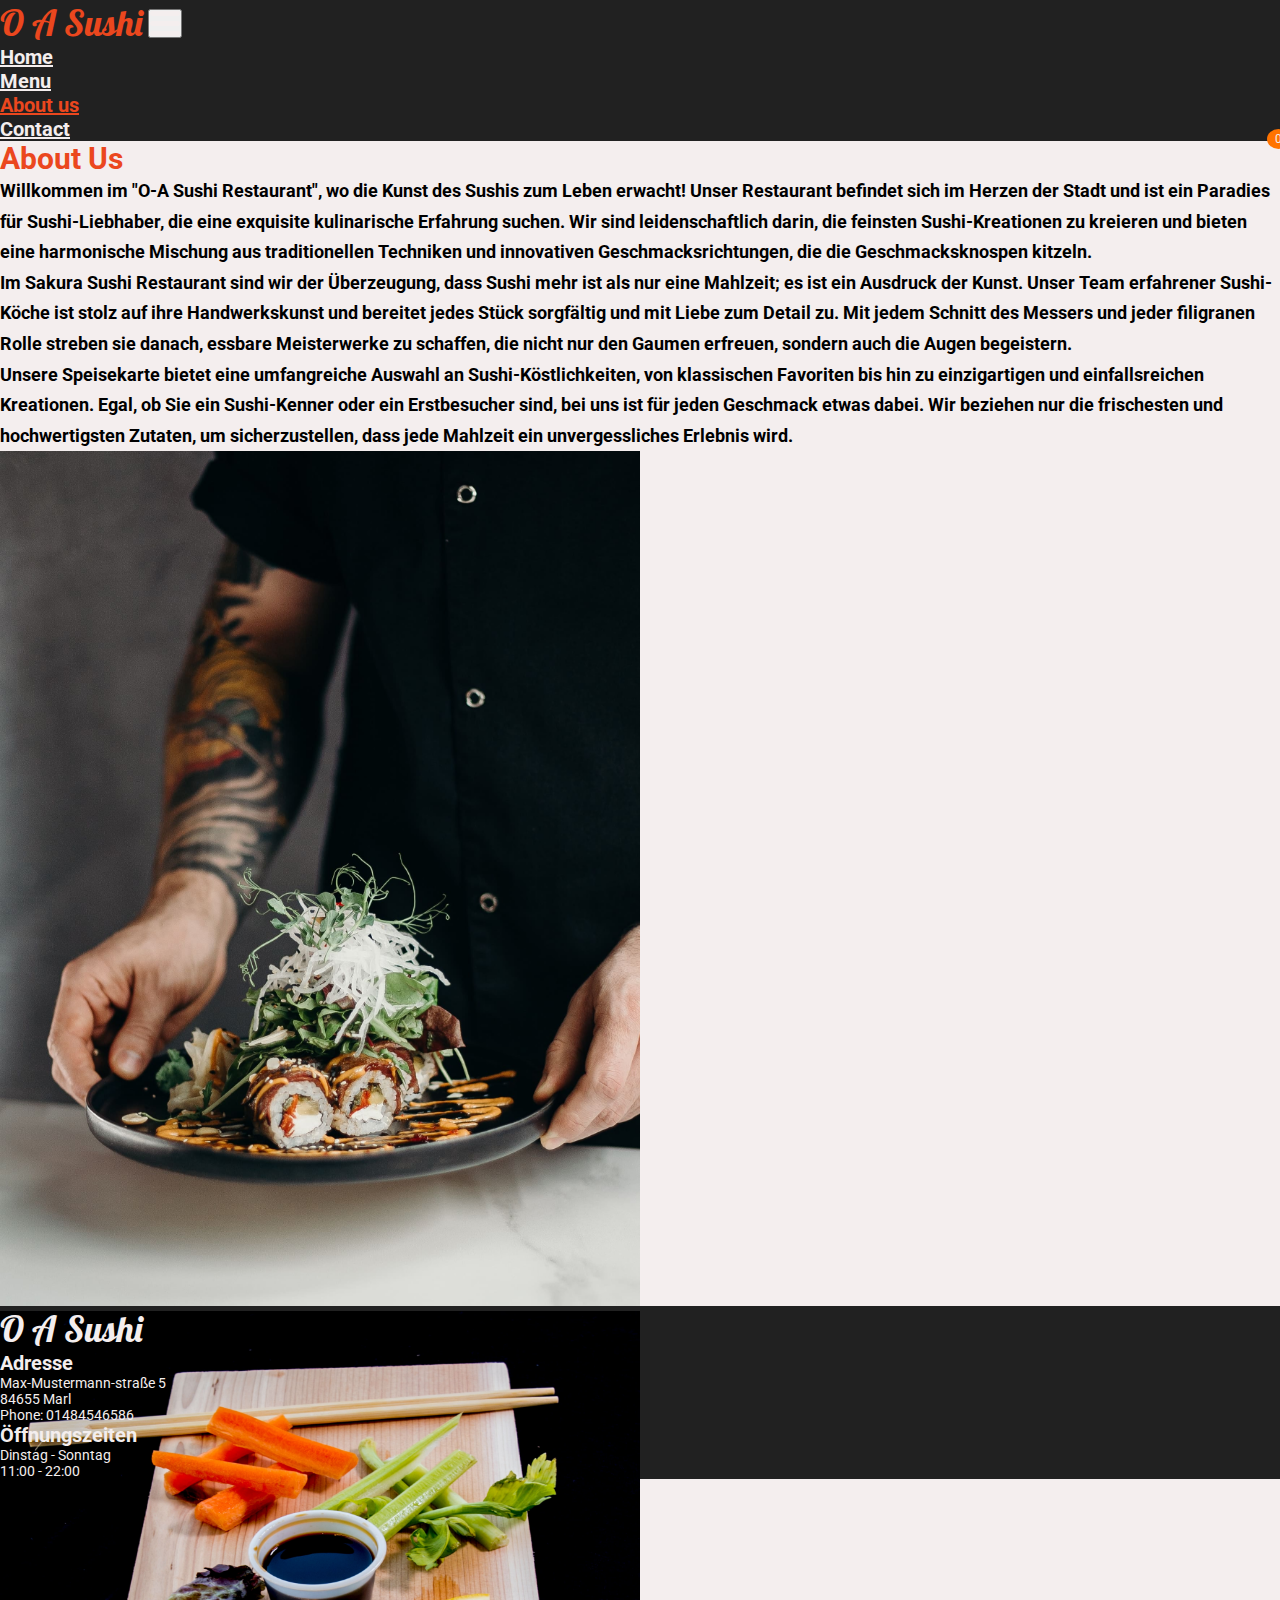
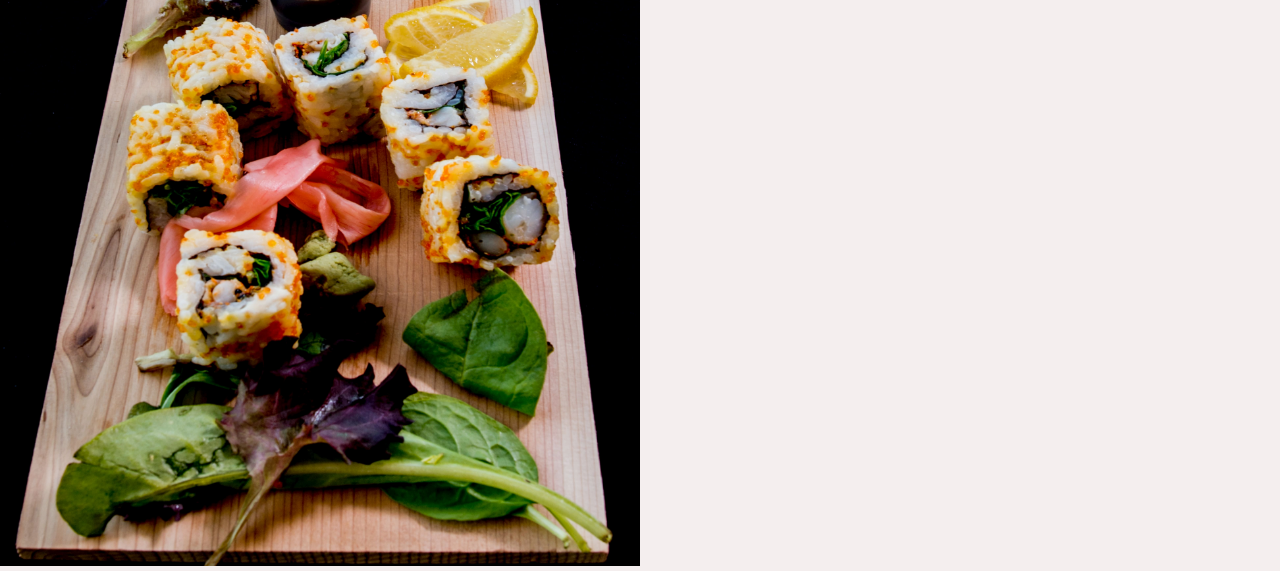
<file: pages/about.html>
<!DOCTYPE html>
<html lang="en">

<head>
    <meta charset="UTF-8">
    <meta http-equiv="X-UA-Compatible" content="IE=edge">
    <meta name="viewport" content="width=device-width, initial-scale=1.0">
    <meta name="description"
        content="Willkommen im O-A Sushi Restaurant, wo die Kunst des Sushis zum Leben erwacht! Unser Restaurant befindet sich im Herzen der Stadt und ist ein Paradies für Sushi-Liebhaber, die eine exquisite kulinarische Erfahrung suchen. Wir sind leidenschaftlich darin, die feinsten Sushi-Kreationen zu kreieren und bieten eine harmonische Mischung aus traditionellen Techniken und innovativen Geschmacksrichtungen, die die Geschmacksknospen kitzeln.">
    <link rel="icon" href="../images/favicon.ico" type="/images/favicon.ico">
    <title>OA Sushi | About Us</title>
    <link rel="stylesheet" href="https://cdnjs.cloudflare.com/ajax/libs/font-awesome/6.4.0/css/all.min.css"
        integrity="sha512-iecdLmaskl7CVkqkXNQ/ZH/XLlvWZOJyj7Yy7tcenmpD1ypASozpmT/E0iPtmFIB46ZmdtAc9eNBvH0H/ZpiBw=="
        crossorigin="anonymous" referrerpolicy="no-referrer" />
    <link href="https://cdn.jsdelivr.net/npm/bootstrap@5.0.2/dist/css/bootstrap.min.css" rel="stylesheet"
        integrity="sha384-EVSTQN3/azprG1Anm3QDgpJLIm9Nao0Yz1ztcQTwFspd3yD65VohhpuuCOmLASjC" crossorigin="anonymous">
    <link rel="stylesheet" href="../css/style.css">
</head>

<body>
<!-- Start Nav -->
    <nav class="navbar navbar-expand-lg nav fixed-top nav-color">
        <div class="container">
            <a class="navbar-logo" href="../index.html">O A Sushi</a>
            <button class="navbar-toggler collapsed" type="button" data-bs-toggle="collapse"
                data-bs-target="#navbarSupportedContent" aria-controls="navbarSupportedContent" aria-expanded="false"
                aria-label="Toggle navigation">
                <span class="toggler-icon top-bar"></span>
                <span class="toggler-icon middle-bar"></span>
                <span class="toggler-icon bottom-bar"></span>
            </button>
            <div class="collapse navbar-collapse text-center" id="navbarSupportedContent">
                <ul class="navbar-nav ms-auto mb-2 mb-lg-0">
                    <li class="nav-item">
                        <a class="nav-link active" aria-current="page" href="../index.html">Home</a>
                    </li>
                    <li class="nav-item">
                        <a class="nav-link active" aria-current="page" href="menu.html">Menu</a>
                    </li>
                    <li class="nav-item">
                        <a class="nav-link active" aria-current="page" href="about.html">About us</a>
                    </li>
                    <li class="nav-item">
                        <a class="nav-link active " aria-current="page" href="contact.html">Contact</a>
                    </li>
                </ul>
                <div class="cart-container" onclick="cartPage()">
                    <i class="fa-solid fa-cart-shopping cart-icon"></i>
                    <div class="cart-counter"></div>
                </div>
            </div>
        </div>
    </nav>
<!-- End Nav -->

<div class="cart-page" style=" right: -100%;">
    <h4 id="cart-title">Dein Einkaufswagen ist leer</h4>
</div>

<!-- Start About us Page -->
    <div class="container about-container px-0 pb-5 my-5 m-auto d-flex justify-content-center align-items-center flex-wrap"
        id="about-us">
        <div class="about-text col-6 px-2 py-5">
            <h2 class="mb-5">About Us</h2>
            <p>
                Willkommen im "O-A Sushi Restaurant", wo die Kunst des Sushis zum Leben erwacht! Unser Restaurant befindet
                sich im
                Herzen der Stadt und ist ein Paradies für Sushi-Liebhaber, die eine exquisite kulinarische Erfahrung suchen.
                Wir sind
                leidenschaftlich darin, die feinsten Sushi-Kreationen zu kreieren und bieten eine harmonische Mischung aus
                traditionellen Techniken und innovativen Geschmacksrichtungen, die die Geschmacksknospen kitzeln.
            </p>
            <p>
                Im Sakura Sushi Restaurant sind wir der Überzeugung, dass Sushi mehr ist als nur eine Mahlzeit; es ist ein
                Ausdruck der
                Kunst. Unser Team erfahrener Sushi-Köche ist stolz auf ihre Handwerkskunst und bereitet jedes Stück
                sorgfältig und mit
                Liebe zum Detail zu. Mit jedem Schnitt des Messers und jeder filigranen Rolle streben sie danach, essbare
                Meisterwerke
                zu schaffen, die nicht nur den Gaumen erfreuen, sondern auch die Augen begeistern.
            </p>

            <p>
                Unsere Speisekarte bietet eine umfangreiche Auswahl an Sushi-Köstlichkeiten, von klassischen Favoriten bis
                hin zu
                einzigartigen und einfallsreichen Kreationen. Egal, ob Sie ein Sushi-Kenner oder ein Erstbesucher sind, bei
                uns ist für
                jeden Geschmack etwas dabei. Wir beziehen nur die frischesten und hochwertigsten Zutaten, um
                sicherzustellen, dass jede
                Mahlzeit ein unvergessliches Erlebnis wird.
            </p>
        </div>
        <div class="row col-6 px-2 py-5 img-container">
            <img src="../images/about-1.jpg" class="col-1 pe-2 py-0" alt="about-img">
            <img src="../images/about-2.jpg" class="col-1 ps-2 py-0" alt="about-img">
        </div>

    </div>
<!-- End About us Page -->
    

<script src="https://cdn.jsdelivr.net/npm/bootstrap@5.0.2/dist/js/bootstrap.bundle.min.js"
        integrity="sha384-MrcW6ZMFYlzcLA8Nl+NtUVF0sA7MsXsP1UyJoMp4YLEuNSfAP+JcXn/tWtIaxVXM"
        crossorigin="anonymous"></script>
        <script src="../js/main.js"></script>
    </body>


<!-- Start Footer -->
        <footer class="footer mt-auto py-3">
            <div class="container d-flex justify-content-between align-items-center flex-wrap footer-container">
                <a class="navbar-logo-footer" href="../index.html">O A Sushi</a>
                <div class="address">
                    <ul class="m-0 p-0 text-center">
                        <li><h2>Adresse</h2></li>
                        <li>Max-Mustermann-straße 5</li>
                        <li>84655 Marl</li>
                        <li>Phone: 01484546586</li>
                    </ul>
                </div>
                <div class="opening-hours">
                    <ul class="m-0 p-0 text-center">
                        <li><h2>Öffnungszeiten</h2></li>
                        <li>Dinstag - Sonntag</li>
                        <li>11:00 - 22:00</li>
                    </ul>
                </div>
                <div class="social-icons-footer">
                    <a class="ms-3" aria-label="facebook" href="https://www.facebook.com/" target="_blank"><i
                            class="fa-brands fa-facebook fa-2xl"></i></a>
                    <a class="ms-3" aria-label="instagram" href="https://www.instagram.com/" target="_blank"><i
                            class="fa-brands fa-instagram fa-2xl"></i></a>
                    <a class="ms-3" aria-label="twitter" href="https://twitter.com/?lang=de" target="_blank"><i
                            class="fa-brands fa-square-twitter fa-2xl"></i></a>
                </div>
            </div>
        </footer>
<!-- End Footer -->
</html>
</file>
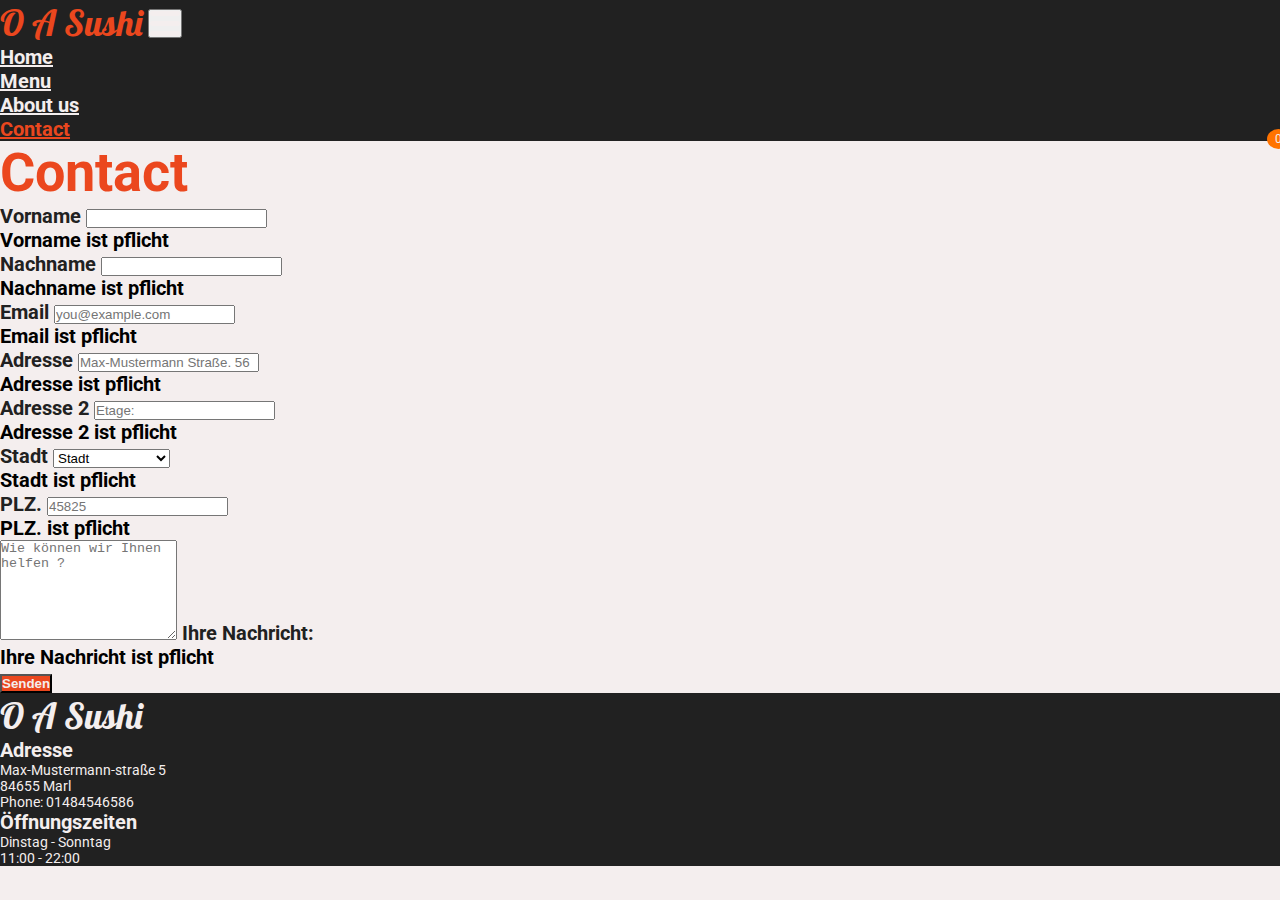
<file: pages/contact.html>
<!DOCTYPE html>
<html lang="en">
<head>
    <meta charset="UTF-8">
    <meta http-equiv="X-UA-Compatible" content="IE=edge">
    <meta name="viewport" content="width=device-width, initial-scale=1.0">
    <meta name="description"
        content="Willkommen im O-A Sushi Restaurant, wo die Kunst des Sushis zum Leben erwacht! Unser Restaurant befindet sich im Herzen der Stadt und ist ein Paradies für Sushi-Liebhaber, die eine exquisite kulinarische Erfahrung suchen. Wir sind leidenschaftlich darin, die feinsten Sushi-Kreationen zu kreieren und bieten eine harmonische Mischung aus traditionellen Techniken und innovativen Geschmacksrichtungen, die die Geschmacksknospen kitzeln.">
    <link rel="icon" href="../images/favicon.ico" type="/images/favicon.ico">
    <title>OA Sushi | Contact</title>
    <link rel="stylesheet" href="https://cdnjs.cloudflare.com/ajax/libs/font-awesome/6.4.0/css/all.min.css"
        integrity="sha512-iecdLmaskl7CVkqkXNQ/ZH/XLlvWZOJyj7Yy7tcenmpD1ypASozpmT/E0iPtmFIB46ZmdtAc9eNBvH0H/ZpiBw=="
        crossorigin="anonymous" referrerpolicy="no-referrer" />
    <link href="https://cdn.jsdelivr.net/npm/bootstrap@5.0.2/dist/css/bootstrap.min.css" rel="stylesheet"
        integrity="sha384-EVSTQN3/azprG1Anm3QDgpJLIm9Nao0Yz1ztcQTwFspd3yD65VohhpuuCOmLASjC" crossorigin="anonymous">
    <link rel="stylesheet" href="../css/style.css">
</head>
<body>
<!-- Start Nav -->
    <nav class="navbar navbar-expand-lg nav fixed-top nav-color">
        <div class="container">
            <a class="navbar-logo" href="../index.html">O A Sushi</a>
            <button class="navbar-toggler collapsed" type="button" data-bs-toggle="collapse"
                data-bs-target="#navbarSupportedContent" aria-controls="navbarSupportedContent" aria-expanded="false"
                aria-label="Toggle navigation">
                <span class="toggler-icon top-bar"></span>
                <span class="toggler-icon middle-bar"></span>
                <span class="toggler-icon bottom-bar"></span>
            </button>
            <div class="collapse navbar-collapse text-center" id="navbarSupportedContent">
                <ul class="navbar-nav ms-auto mb-2 mb-lg-0">
                    <li class="nav-item">
                        <a class="nav-link active" aria-current="page" href="../index.html">Home</a>
                    </li>
                    <li class="nav-item">
                        <a class="nav-link active" aria-current="page" href="menu.html">Menu</a>
                    </li>
                    <li class="nav-item">
                        <a class="nav-link active" aria-current="page" href="about.html">About us</a>
                    </li>
                    <li class="nav-item">
                        <a class="nav-link active" aria-current="page" href="contact.html">Contact</a>
                    </li>
                </ul>
                <div class="cart-container" onclick="cartPage()">
                    <i class="fa-solid fa-cart-shopping cart-icon"></i>
                    <div class="cart-counter"></div>
                </div>
            </div>
        </div>
    </nav>
<!-- End Nav -->

<div class="cart-page" style=" right: -100%;">
    <h4 id="cart-title">Dein Einkaufswagen ist leer</h4>
</div>

<!-- Start Contact -->
<div class="container-lg col-10 p-5 mt-5 mx-auto form-container">
    <h4 class="mb-5 text-center">Contact</h4>
    <form  class="success" novalidate action="https://formspree.io/f/xzbqwaay" method="POST">
        <div class="row g-3">
            <div class="col-md-6">
                <label for="firstName" class="form-label">Vorname</label>
                <input type="text" class="form-control form-control-sm" id="firstName" name ="firstName" minlength="3" maxlength="15" required>
                <div class="invalid-feedback">
                    Vorname ist pflicht
                </div>
            </div>

            <div class="col-md-6 ">
                <label for="lastName" class="form-label">Nachname</label>
                <input type="text" class="form-control form-control-sm" id="lastName" name="lastName" minlength="3" maxlength="15"  required>
                <div class="invalid-feedback">
                    Nachname ist pflicht
                </div>
            </div>

            <div class="col-md-12">
                <label for="email" class="form-label">Email</label>
                <input type="email" class="form-control form-control-sm" id="email" placeholder="you@example.com" name="email"
                maxlength="40" autocomplete="give-email" required>
                <div class="invalid-feedback">
                    Email ist pflicht
                </div>
            </div>

            <div class="col-md-6">
                <label for="address" class="form-label">Adresse</label>
                <input type="text" class="form-control form-control-sm" id="address" placeholder="Max-Mustermann Straße. 56" name="address" minlength="5" maxlength="40" autocomplete="street-address" required>
                <div class="invalid-feedback">
                    Adresse ist pflicht
                </div>
            </div>

            <div class="col-md-6">
                <label for="address2" class="form-label">Adresse 2</label>
                <input type="text" class="form-control form-control-sm" id="address2" placeholder="Etage:" name="address2" maxlength="9" required>
                <div class="invalid-feedback">
                    Adresse 2 ist pflicht
                </div>
            </div>

            <div class="col-md-6 stadt">
                <label for="state" class="form-label">Stadt</label>
                <select class="form-select form-select-sm" id="state" name="state" required>
                    <option value="" selected disabled>Stadt</option>
                    <option value="Marl">Marl</option>
                    <option value="Recklinghausen">Recklinghausen</option>
                    <option value="Herne">Herne</option>
                    <option value="Herten">Herten</option>
                    <option value="Dorsten">Dorsten</option>
                    <option value="Gelsenkirchen">Gelsenkirchen</option>
                    <option value="Datteln">Datteln</option>
                </select>
                <div class="invalid-feedback">
                    Stadt ist pflicht
                </div>
            </div>

            <div class="col-md-6">
                <label for="zip" class="form-label ">PLZ.</label>
                <input type="number" class="form-control form-control-sm" id="zip" placeholder="45825" name="zipCode" maxlength="5" autocomplete="postal-code" required>
                <div class="invalid-feedback">
                    PLZ. ist pflicht
                </div>
            </div>

            <div class="col-lg-12 form-floating mt-3">
                <textarea class="w-100 form-control" id="contact" placeholder="Wie können wir Ihnen helfen ?" name="textarea" maxlength="500" required></textarea>
                <label class="form-label ms-2" for="contact">Ihre Nachricht:</label>
                <div class="invalid-feedback">
                    Ihre Nachricht ist pflicht
                </div>
            </div>
        </div>
        <button class="w-20 btn btn-lg mt-4 d-block mx-auto" type="submit">Senden</button>
    </form>
</div>
<!-- End Contact -->


<script src="https://cdn.jsdelivr.net/npm/bootstrap@5.0.2/dist/js/bootstrap.bundle.min.js"
        integrity="sha384-MrcW6ZMFYlzcLA8Nl+NtUVF0sA7MsXsP1UyJoMp4YLEuNSfAP+JcXn/tWtIaxVXM"
        crossorigin="anonymous"></script>
        <script src="../js/main.js"></script>   
    </body>
    

<!-- Start Footer -->
        <footer class="footer mt-auto py-3 ">
            <div class="container d-flex justify-content-between align-items-center flex-wrap footer-container">
                <a class="navbar-logo-footer" href="../index.html">O A Sushi</a>
                <div class="address">
                    <ul class="m-0 p-0 text-center">
                        <li><h2>Adresse</h2></li>
                        <li>Max-Mustermann-straße 5</li>
                        <li>84655 Marl</li>
                        <li>Phone: 01484546586</li>
                    </ul>
                </div>
                <div class="opening-hours">
                    <ul class="m-0 p-0 text-center">
                        <li><h2>Öffnungszeiten</h2></li>
                        <li>Dinstag - Sonntag</li>
                        <li>11:00 - 22:00</li>
                    </ul>
                </div>
                <div class="social-icons-footer">
                    <a class="ms-3" aria-label="facebook" href="https://www.facebook.com/" target="_blank"><i
                            class="fa-brands fa-facebook fa-2xl"></i></a>
                    <a class="ms-3" aria-label="instagram" href="https://www.instagram.com/" target="_blank"><i
                            class="fa-brands fa-instagram fa-2xl"></i></a>
                    <a class="ms-3" aria-label="twitter" href="https://twitter.com/?lang=de" target="_blank"><i
                            class="fa-brands fa-square-twitter fa-2xl"></i></a>
                </div>
            </div>
        </footer>
<!-- End Footer -->
</html>
</file>
<file: css/style.css>
@import url('https://fonts.googleapis.com/css2?family=Lexend:wght@300;400;500;600;700;800;900&family=Lobster&family=Roboto:wght@100;300;400;500;700&display=swap');

*{
    margin: 0;
    padding: 0;
    box-sizing: border-box;
    scroll-behavior: smooth;
}

:root{
    --orange-color: #eb471e;
    --text-light: #f4eeee;
    --text-dark: #212121;
    --yellow-color: #ff7300;

    font-family: 'Roboto', sans-serif;
    font-size:20px;
}

body{
    overflow-x: hidden;
    background-color: var(--text-light);
}

/* start style scrollbar */
::-webkit-scrollbar{
    width: 10px;
}
::-webkit-scrollbar-track{
background-color: var(--text-dark);
}
::-webkit-scrollbar-thumb{
    background-color: var(--yellow-color);
}
/* End style scrollbar */

.home{
    animation: home 1s;
}

@keyframes home{
    from{
        opacity: 0.5;
        background-color: #212121;
    }
    to{
        opacity: 1;
        background-color: var(--text-light);
    }
}


/* Start Navbar */
.nav{
    z-index: 999;
}

.nav-color{
    background-color: var(--text-dark);
}

.navbar-scrolled{
    background-color: var(--orange-color);
}
.nav-link-scrolled{
    color: var(--text-light) !important;
}


.navbar-logo{
    font-family: 'Lobster',cursive;
    font-size: 1.8rem;
    color: var(--text-light);
    text-decoration: none;
    transition: 0.5s;
}

.navbar-logo:hover{
    color: var(--orange-color);
}

.nav-link{
    color: var(--text-light);
    font-weight: bold;
    transition: color 0.5s;
    position: relative;
}

.nav-link::after{
    content: '';
    height: 5px;
    width: 80%;
    background-color: var(--text-light);
    position: absolute;
    left: 10px;
    bottom: -12px;
    opacity: 0;
    transition: opacity 0.3s;
}

.nav-link:hover::after,
.nav-link:focus::after{
    opacity: 1;
}

.nav-link:hover{
    color: var(--orange-color);
}

.links-color-not-scrolled{
    color: var(--orange-color) !important;
}
.links-color-scrolled{
    color: var(--text-dark) !important;
}

.navbar-toggler:focus {
    outline: none;
    border: 0;
    box-shadow: none;
}

.toggler-icon{
    width: 30px;
    height: 5px;
    border-radius: 5px;
    background-color: var(--text-light);
    display: block;
    transition: all 0.5s;
}

.middle-bar{
    margin: 5px auto;
}

.navbar-toggler .top-bar{
    transform: rotate(45deg);
    transform-origin: 5% 0% ;
}
.navbar-toggler .middle-bar {
    opacity: 0;
}
.navbar-toggler .bottom-bar {
    transform: rotate(-45deg);
    transform-origin: 0% 50%;
}

.navbar-toggler.collapsed .top-bar{
    transform: rotate(0);
}
.navbar-toggler.collapsed .middle-bar {
    opacity: 1;
}
.navbar-toggler.collapsed .bottom-bar {
    transform: rotate(0);
}
.navbar-toggler.collapsed .toggler-icon{
 background-color: var(--text-light);   
}
/* End Navbar */


/* Start Video Background  */
.video-container{
    min-width: 100%;
    min-height: 100%;
}

.video-container video{
    width: 100%;
    height: 100vh;
    object-fit: cover;
}

.video-content{
    width: 100%;
    height: 99.2%;
    background-color: rgba(0, 0, 0, 0.658);
    display: flex;
    justify-content: center;
    align-items: center;
    text-align: center;
}

.video-content p{
    font-weight: bold;
    color: var(--yellow-color);
    letter-spacing: 3px;
    margin: auto;
}

.video-content p::after{
    font-size: 3rem;
    content: '';
    animation: video-text 25s linear infinite;
}

@keyframes video-text{
    0%{
        content: 'Herzlich Willkommen';
    }
    25%{
        content: 'im O A Sushi Restaurant';
    }
    50%{
        content: 'Sie erhalten einen Rabatt von 15% bei Bestellungen über unsere Webseite !';
    }
    75%{
        content: 'Bei uns schmeckt es noch besser !';
    }
    100%{
        content: 'Genießen Sie unsere köstlichen Sushi-Gerichte';
    }
}

/* End Video Background  */


/* Start About Us Page */
    .about-container{
        animation: about-us 1s;
    }

    .about-text{
        height: 100%;
    }

    .about-container h2{
        color: var(--orange-color);
        font-weight: bold;
    }

    .about-container p{
    line-height: 1.7;
    font-size: 0.9rem;
    font-weight: bold;
    }

    .img-container{
        height: 95vh;
    }

    .about-container img{
        width: 50%;
        height: 100%;
        object-fit: cover;
    }

    @keyframes about-us {
        from {
            opacity: 0;
            transform: translateX(-100%);
        }

        to {
            opacity: 1;
            transform: translateX(0);
        }
    }
/* End About Us Page */


/* Start Album */
.album img{
    height: 300px;
    width: 100%;
    object-fit: cover;
}
/* End Album */


/* Start Delivery Section */
    .delivery-img-container .delivery-img{
        width: 100%;
        height: 100%;
    }

    .delivery-container h2{
        color: var(--orange-color);
        font-weight: bold;
    }

    .delivery-container p{
        line-height: 1.6;
        font-size: 0.9rem;
        font-weight: bold;
        color: var(--text-dark);
    }
/* End Delivery Section */


/* Start Menu */
    .menu{
        background-image: url('../images/sushi-bg.jpg');
        background-size: cover;
        background-position: top;
        background-repeat: no-repeat;
        background-attachment: fixed;
    }
    .menu-category img {
        width: 100px;
        height: 100px;
        object-fit: cover;
    }

    .menu-category h2{
        color: var(--orange-color);
        font-size: 2.7rem;
        font-weight: bold;
    }

    .menu-category h3{
        font-weight: bold;
        font-size: 1.3rem;
    }

    .menu-category p{
        font-weight: 400;
        display: inline-block;
        width: 80%;
    }

    .menu-category span{
        width: 50%;
        text-align: end;
    }

    .add-to-cart {
        background-color: var(--orange-color);
        color: var(--text-light);
        border: none;
        padding: 5px 10px;
        border-radius: 5px;
        float: right;
        transition: 0.5s;
        font-weight: bold;
        border: 2px solid var(--orange-color);
        width: 70px;
        height: 50px;
    }

    .add-to-cart:hover {
        background-color: var(--text-light);
        color: var(--orange-color);

    }

    .menu-category{
        background-color: rgba(0, 0, 0, 0.8);
        color: var(--text-light);
        border-radius: 10px;
    }

    .menu-category {
        animation: menu 1s;
    }

    @keyframes menu {
        from {
            opacity: 0;
            transform: translateX(-100%);
        }
        
        to {
            opacity: 1;
            transform: translateX(0);
        }
    }

/* End Menu */


/* Start Cart */
.cart-container {
    position: relative;
}

.cart-icon {
    font-size: 1.3rem;
    color: var(--text-light);
    transition: 0.5s;
    
}

.cart-icon:hover {
    animation: cart 0.7s infinite alternate;
    cursor: pointer;
}

@keyframes cart{
    from{
        transform: rotate(0);
    }
    to{
        transform: rotate(-20deg);
    }
}

.cart-counter {
    background-color: var(--yellow-color);
    color: var(--text-light);
    padding: 3px 8px;
    border-radius: 50%;
    text-align: center;
    font-size: 0.6rem;
    position: absolute;
    top: -12px;
    right: -10px;
    cursor: pointer;
}

.cart-page {
    display: flex;
    align-items: center;
    flex-direction: column;
    gap: 50px;
    width: 100%;
    height: 100vh;
    position: fixed;
    transition: 0.5s;
    color: var(--text-dark);
    padding: 50px 10px 100px;
    overflow-y: scroll;
    background-color: var(--text-dark);
    z-index: 99;
}

.cart-page h4{
    font-size: 2.7rem;
    color: var(--text-light);
    margin-top: 50px;
    font-weight: bold;
}

.cart-page>div {
    width: 50%;
    min-width: 700px;
    border: 3px solid var(--orange-color);
    border-radius: 10px;
    padding: 20px;
    background-color: var(--text-light);
}

.cart-page span {
    width: 50%;
    text-align: end;
    font-size: 1.5rem;
}

.cart-page img {
    width: 100px;
    height: 100px;
    object-fit: cover;
    margin-right: 10px;
}

.cart-page h4 {
    font-weight: bold;
}

.cart-page P{
    font-weight: 300;
    display: inline-block;
    width: 80%;
}

.card-counter i{
    cursor: pointer;
}

#cart-title{
    margin: auto;
}
/* End Cart */


/* Start Contact  */
.form-container {
    font-weight: bold;
    animation: contact 1s;
    min-height: 100%;
    }
    
    
    .form-container h4{
        color: var(--orange-color);
        font-weight: bold;
        font-size: 2.7rem;
    }
    
    .form-container button{
        background-color: var(--orange-color);
        color: var(--text-light);
        font-weight: bold;
    }
    
    .form-container button:hover{
        background-color: var(--text-light);
        color: var(--orange-color);
        outline: 2px solid var(--orange-color);
        
    }
    
    .form-container textarea{
        min-height: 100px !important;
        max-height: 300px !important;
    }
    
    .form-container label{
        color: var(--text-dark);
    }

    input::-webkit-outer-spin-button,
    input::-webkit-inner-spin-button {
        -webkit-appearance: none;
        margin: 0;
    }
    input[type=number] {
        --moz-appearance: textfield;
    }
    
    .form-container input:focus, .form-select:valid:focus, .form-control:focus{
        box-shadow: none;
        outline: 5px solid var(--orange-color);
        border: none;
    }

    @keyframes contact {
        from {
        opacity: 0;
        transform: translateX(-100%);
        outline: none;
    }
    
    to {
        opacity: 1;
        transform: translateX(0);
        
    }
}
/* End Contact */


/* Start Footer*/
.footer{
    background-color: var(--text-dark);
    color: var(--text-light);
}

.navbar-logo-footer{
    font-family: 'Lobster',cursive;
    font-size: 1.8rem;
    color: var(--text-light);
    text-decoration: none;
    transition: 0.5s;
}

.navbar-logo-footer:hover{
    color: var(--orange-color);
}

.footer ul{
    list-style: none;
}

.footer ul h2{
    font-size: 1rem;
}

.footer ul li{
    font-size: 0.7rem;
}

.social-icons-footer a{
    color: var(--text-light);
    transition: 0.5s;
}

.social-icons-footer a:hover{
    color: var(--orange-color);
}
/* End Footer */


@media screen and (max-width: 1199px) {
    .menu-category>div {
        width: 100%;
    }
}

@media screen and (max-width: 992px) {
    .nav-link::after{
        width: 10%;
        left: 50%;
        transform: translateX(-50%);
        bottom: 0;
    }
    .navbar-nav{
        margin-bottom: 20px !important;
    }
    .video-content p {
        font-size: 3.5rem;
    }
    .about-container {
        height: 100%;
    }
    
    .about-text {
        width: 100%;
        text-align: center;
    }

    .img-container {
        width: 100%;
    }

    .menu-category span {
        width: 50%;
        text-align: end;
    }
    
    .delivery-container {
        width: 100%;
        text-align: center;
    }

    .delivery-img-container {
        width: 80%;
    }
    body {
        height: 100%;
    }
    .cart-container {
        display: inline-block;
    }
    .cart-page > div {
        width: 80%;
}
}

@media screen and (max-width: 767px) {
    .footer-container {
        align-items: flex-start !important;
        justify-content: space-around !important;
        gap: 30px;
    }
    .social-icons-footer {
        margin-right: 18px;
    }
    .menu-category > div{
        flex-direction: column;
        border-bottom: 2px solid var(--text-dark);
    }
    .menu-category img{
        margin-bottom: 20px;
        display: block;
        margin-left: auto !important;
        margin-right: auto !important;
        width: 100%;
        height: 350px;
    }
    .menu-category{
        margin-bottom: 0 !important;
    }
    .cart-page {
        padding: 50px 10px 100px;
    }
    .cart-page > div {
        padding: 10px;
        width: 100%;
        display: flex;
        flex-direction: column;
        justify-content: center;
        align-items: center;
        gap: 5%;
        padding: 0;
        border: none;
    }
    .cart-page img {
        width: 100%;
        height: 300px;
        border-radius: 5px 5px 0 0 !important;
    }
    .flex-fill{
        width: 100%;
        padding: 20px 10px;
    }
    .flex-fill p{
        width: 100%;
    }
    .cart-page h4{
        font-size: 1.5rem;
    }
    .add-to-cart{
        display: block;
        margin: 0 auto;
        float: none;  
        margin-bottom: 5px;      
    }
}

@media screen and (max-width: 575px) {
    .video-content p {
        font-size: 2rem;
    }
    
    #about-us{
        padding-bottom: 0 !important;
    }
    
    .img-container {
        width: 100%;
        height: 100%;
        display: flex;
        flex-direction: column;
        justify-content: center;
        align-items: center;
        gap: 30px;
        padding: 0 !important;
    }
    
    .img-container img {
        width: 100%;
        height: 500px;
        padding: 0 !important;
    }
    
    .delivery-container {
        padding: 0 16px !important;
    }
    
    .footer-container {
        flex-direction: column;
        text-align: center;
    }
    
    .footer-container div {
        margin: auto;
    }

    .navbar-logo-footer {
        display: inline-block;
        margin: 0 auto;
    }
    .cart-page > div {
    width: 100%;
    min-width: 250px;
    }
}
</file>
